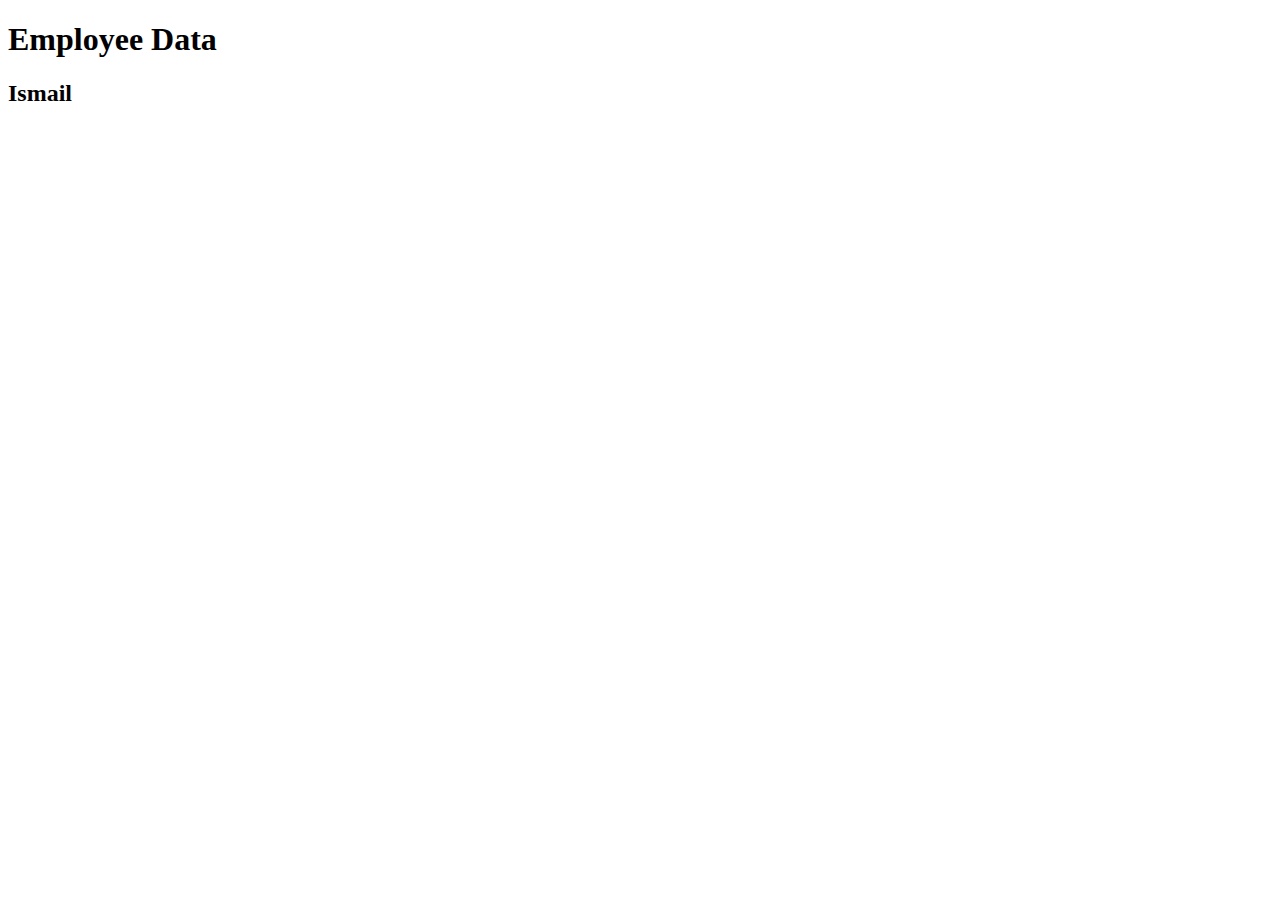
<file: P.DJANGO/myproject/template/employee.html>
<!DOCTYPE html>
<html lang="en">
<head>
    <meta charset="UTF-8">
    <meta name="viewport" content="width=device-width, initial-scale=1.0">
    <title>Employee</title> 
</head> 
<body>
    <h1>Employee Data</h1>
    <h2>Ismail</h2>
</body>
</html>
</file>
